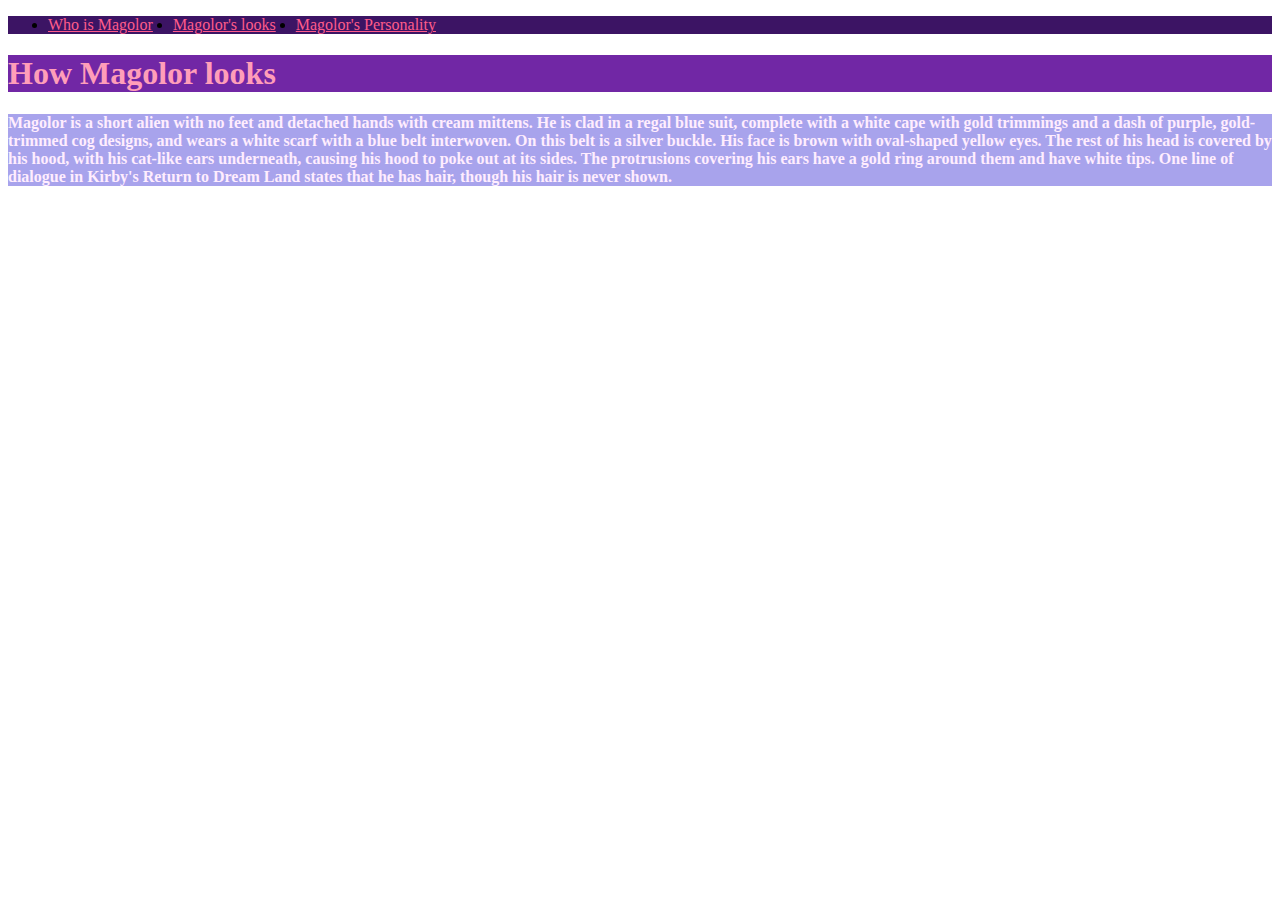
<file: dwa.html>
<!DOCTYPE html>
<html lang="en">
<head>
    <meta charset="UTF-8">
    <meta http-equiv="X-UA-Compatible" content="IE=edge">
    <meta name="viewport" content="width=device-width, initial-scale=1.0">
    <title>Document</title>
    <link rel="stylesheet" href="style.css">
</head>
<body>
    <ul class=nav>
        <li>
            <a href="index.html">Who is Magolor</a>
        </li>
        <li>
            <a href="dwa.html">Magolor's looks</a>
        </li>
        <li>
            <a href="trzy.html">Magolor's Personality</a>
        </li>
    </ul>
<h1>
    How Magolor looks
</h1>
<h4>
    Magolor is a short alien with no feet and detached hands with cream mittens. He is clad in a regal blue suit, complete with a white cape with gold trimmings and a dash of purple, gold-trimmed cog designs, and wears a white scarf with a blue belt interwoven. On this belt is a silver buckle. His face is brown with oval-shaped yellow eyes. The rest of his head is covered by his hood, with his cat-like ears underneath, causing his hood to poke out at its sides. The protrusions covering his ears have a gold ring around them and have white tips. One line of dialogue in Kirby's Return to Dream Land states that he has hair, though his hair is never shown.
</h4>
</body>
</html>
</file>
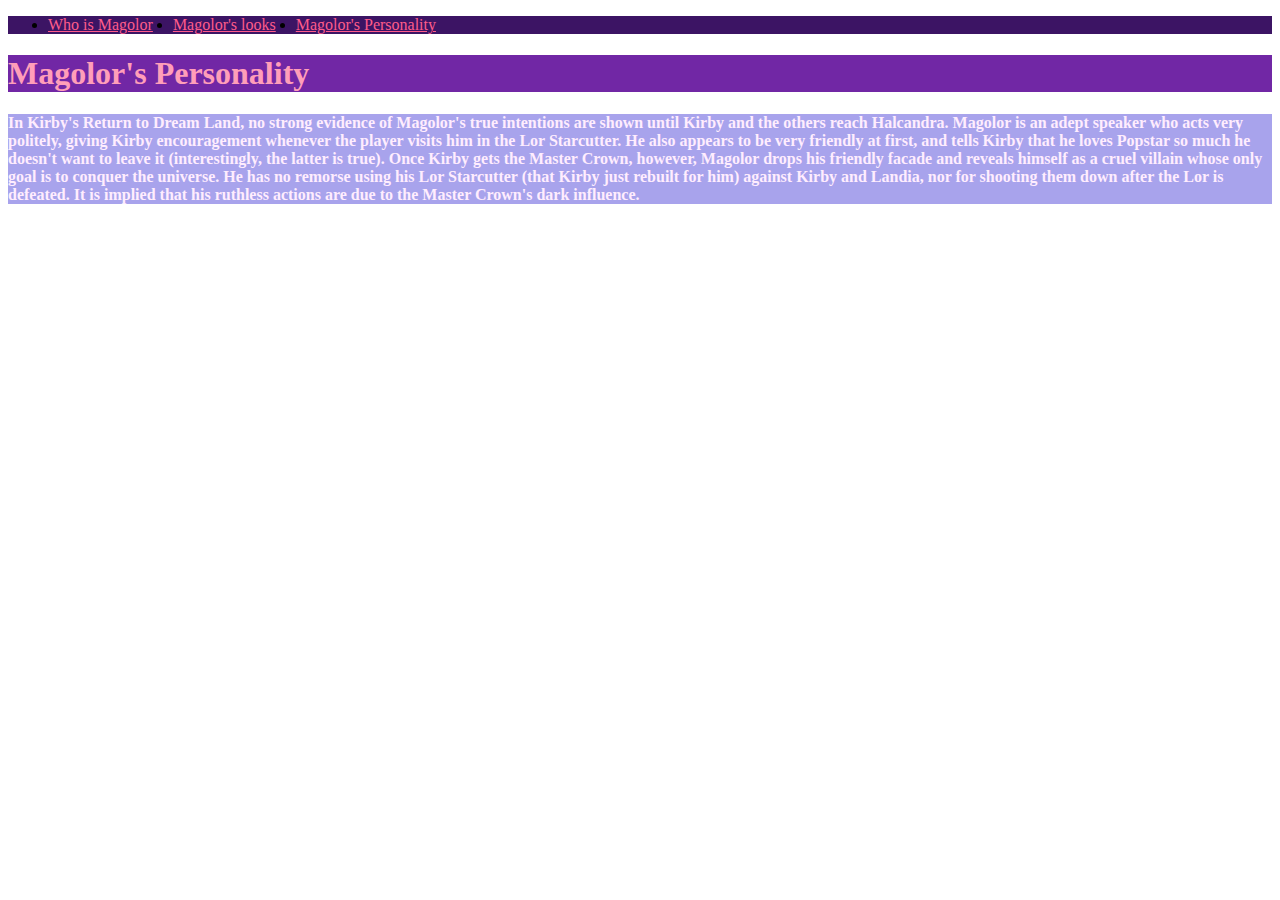
<file: trzy.html>
<!DOCTYPE html>
<html lang="en">
<head>
    <meta charset="UTF-8">
    <meta http-equiv="X-UA-Compatible" content="IE=edge">
    <meta name="viewport" content="width=device-width, initial-scale=1.0">
    <title>Document</title>
    <link rel="stylesheet" href="style.css">
</head>
<body>
    <ul class=nav>
        <li>
            <a href="index.html">Who is Magolor</a>
        </li>
        <li>
            <a href="dwa.html">Magolor's looks</a>
        </li>
        <li>
            <a href="trzy.html">Magolor's Personality</a>
        </li>
    </ul>
 <h1>
    Magolor's Personality
 </h1>
 <h4>
    In Kirby's Return to Dream Land, no strong evidence of Magolor's true intentions are shown until Kirby and the others reach Halcandra. Magolor is an adept speaker who acts very politely, giving Kirby encouragement whenever the player visits him in the Lor Starcutter. He also appears to be very friendly at first, and tells Kirby that he loves Popstar so much he doesn't want to leave it (interestingly, the latter is true). Once Kirby gets the Master Crown, however, Magolor drops his friendly facade and reveals himself as a cruel villain whose only goal is to conquer the universe. He has no remorse using his Lor Starcutter (that Kirby just rebuilt for him) against Kirby and Landia, nor for shooting them down after the Lor is defeated. It is implied that his ruthless actions are due to the Master Crown's dark influence.
 </h4>    
</body>
</html>
</file>
<file: style.css>
.nav {
    display: flex;
    gap: 20px;
    background-color: rgb(60, 20, 100);
}
a {
    color: rgb(255, 92, 138);
}
h1 {
    background-color: rgb(113, 39, 165);
    color: rgb(255, 158, 185);    
}
h4 {
    background-color: rgb(168, 163, 236);
    color: rgb(255, 237, 254);
}
</file>
